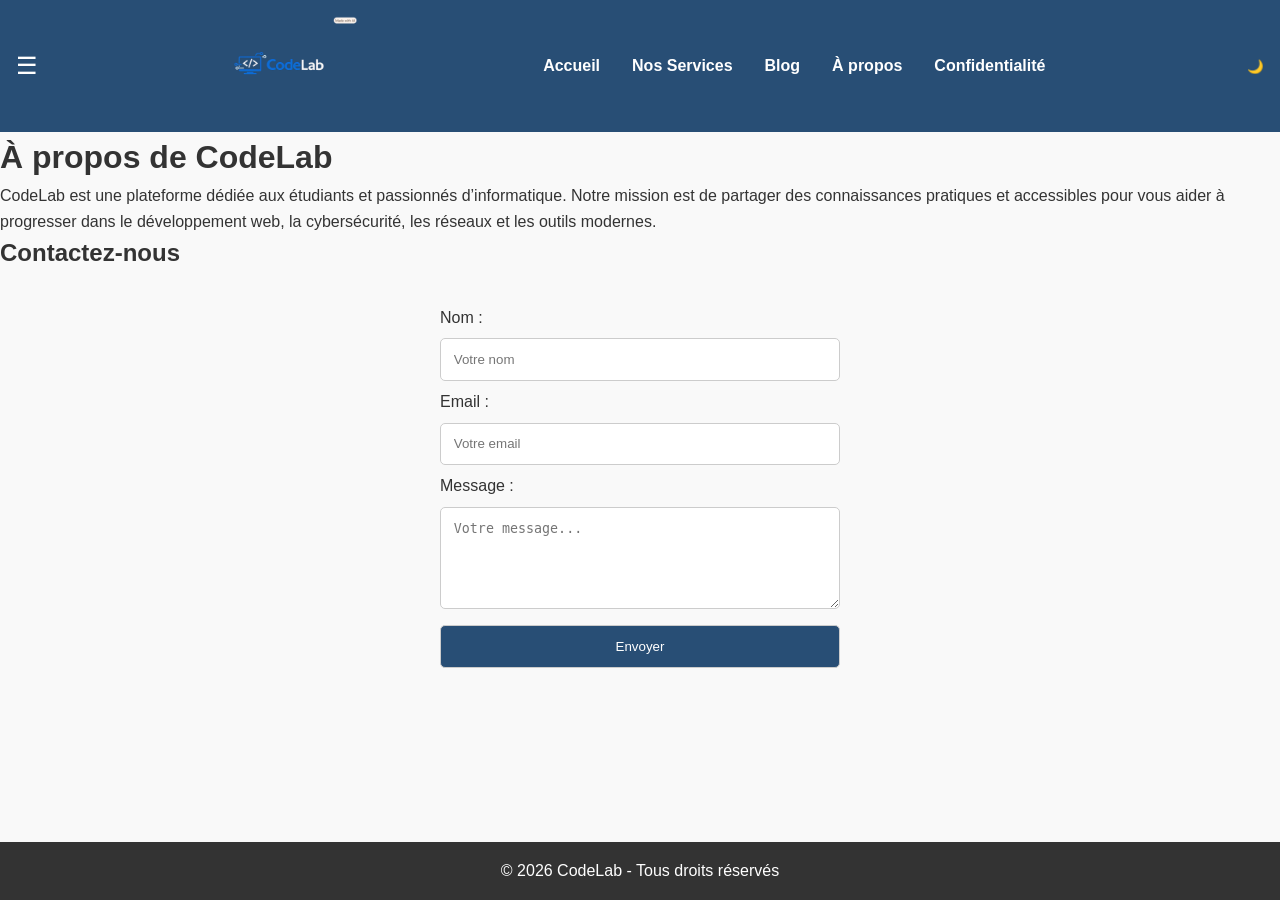
<file: about.html>
<!DOCTYPE html>
<html lang="fr">
<head>
  <meta charset="UTF-8">
  <title>TechInfo - À propos</title>
  <link rel="stylesheet" href="./css/style.css">
</head>
<body>
  <header>
    <nav>
      <img src="./images/logo.png" alt="Logo CodeLab" class="logo">
      <ul>
        <li><a href="index.html">Accueil</a></li>
        <li><a href="services.html">Nos Services</a></li>
        <li><a href="blog.html">Blog</a></li>
        <li><a href="about.html">À propos</a></li>
        <li><a href="privacy.html">Confidentialité</a></li>
      </ul>
    </nav>
  </header>

  <main>
    <h1>À propos de CodeLab</h1>
    <p>CodeLab est une plateforme dédiée aux étudiants et passionnés d’informatique. 
       Notre mission est de partager des connaissances pratiques et accessibles pour 
       vous aider à progresser dans le développement web, la cybersécurité, les réseaux 
       et les outils modernes.</p>

    <h2>Contactez-nous</h2>
    <form>
      <label for="name">Nom :</label>
      <input type="text" id="name" name="name" placeholder="Votre nom" required>

      <label for="email">Email :</label>
      <input type="email" id="email" name="email" placeholder="Votre email" required>

      <label for="message">Message :</label>
      <textarea id="message" name="message" rows="5" placeholder="Votre message..." required></textarea>

      <button type="submit">Envoyer</button>
    </form>
  </main>

  <footer>
    <p>&copy; 2026 CodeLab - Tous droits réservés</p>
  </footer>

  <script src="./script.css/script.js"></script>
</body>
</html>
</file>
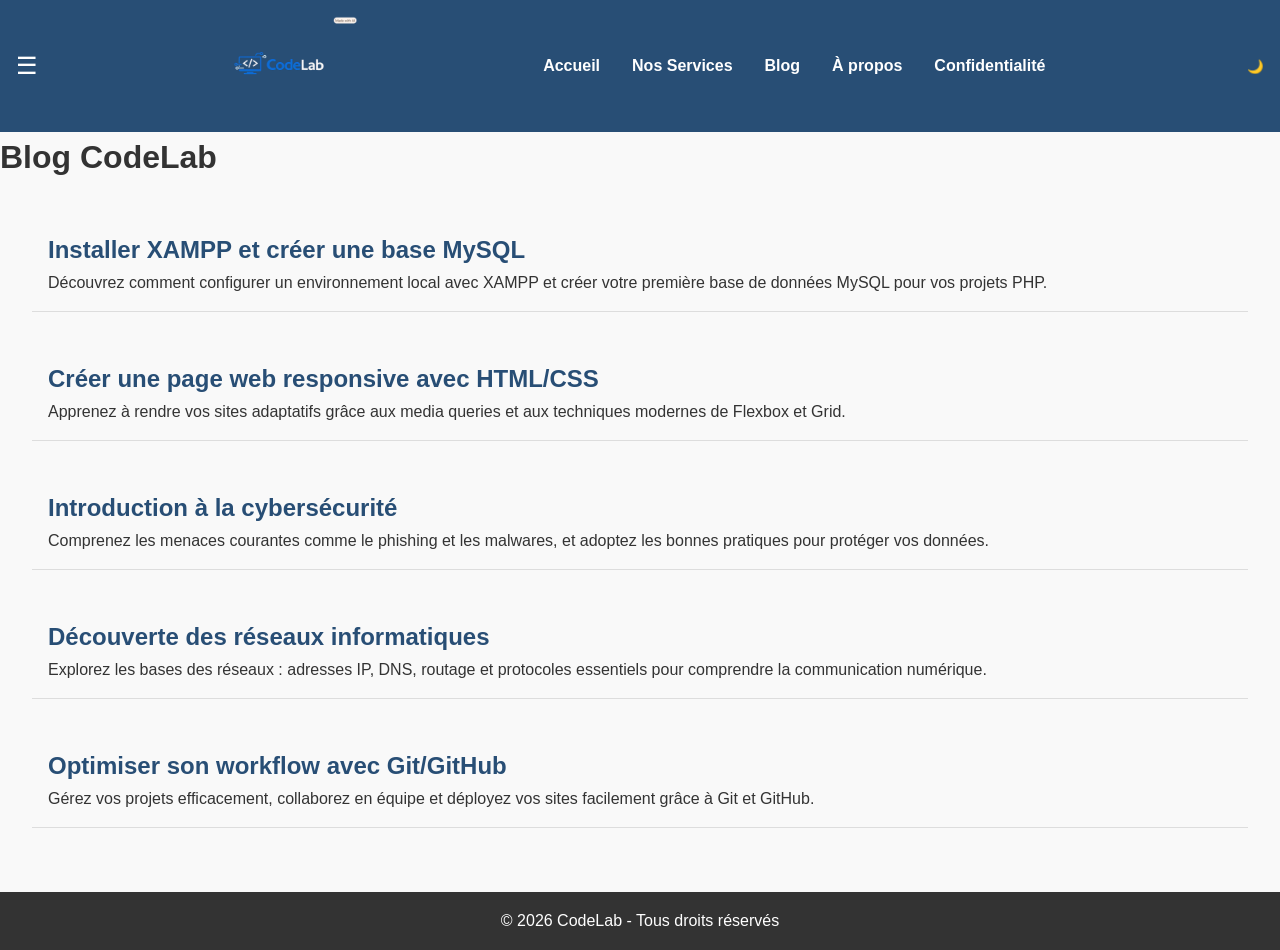
<file: blog.html>
<!DOCTYPE html>
<html lang="fr">
<head>
  <meta charset="UTF-8">
  <title>TechInfo - Blog</title>
  <link rel="stylesheet" href="./css/style.css">
</head>
<body>
  <header>
    <nav>
      <img src="./images/logo.png" alt="Logo CodeLab" class="logo">
      <ul>
        <li><a href="index.html">Accueil</a></li>
        <li><a href="services.html">Nos Services</a></li>
        <li><a href="blog.html">Blog</a></li>
        <li><a href="about.html">À propos</a></li>
        <li><a href="privacy.html">Confidentialité</a></li>
      </ul>
    </nav>
  </header>

  <main>
    <h1>Blog CodeLab</h1>

    <article>
      <h2>Installer XAMPP et créer une base MySQL</h2>
      <p>Découvrez comment configurer un environnement local avec XAMPP et créer votre première base de données MySQL pour vos projets PHP.</p>
    </article>

    <article>
      <h2>Créer une page web responsive avec HTML/CSS</h2>
      <p>Apprenez à rendre vos sites adaptatifs grâce aux media queries et aux techniques modernes de Flexbox et Grid.</p>
    </article>

    <article>
      <h2>Introduction à la cybersécurité</h2>
      <p>Comprenez les menaces courantes comme le phishing et les malwares, et adoptez les bonnes pratiques pour protéger vos données.</p>
    </article>

    <article>
      <h2>Découverte des réseaux informatiques</h2>
      <p>Explorez les bases des réseaux : adresses IP, DNS, routage et protocoles essentiels pour comprendre la communication numérique.</p>
    </article>

    <article>
      <h2>Optimiser son workflow avec Git/GitHub</h2>
      <p>Gérez vos projets efficacement, collaborez en équipe et déployez vos sites facilement grâce à Git et GitHub.</p>
    </article>
  </main>

  <footer>
    <p>&copy; 2026 CodeLab - Tous droits réservés</p>
  </footer>

  <script src="./script.css/script.js"></script>
</body>
</html>
</file>
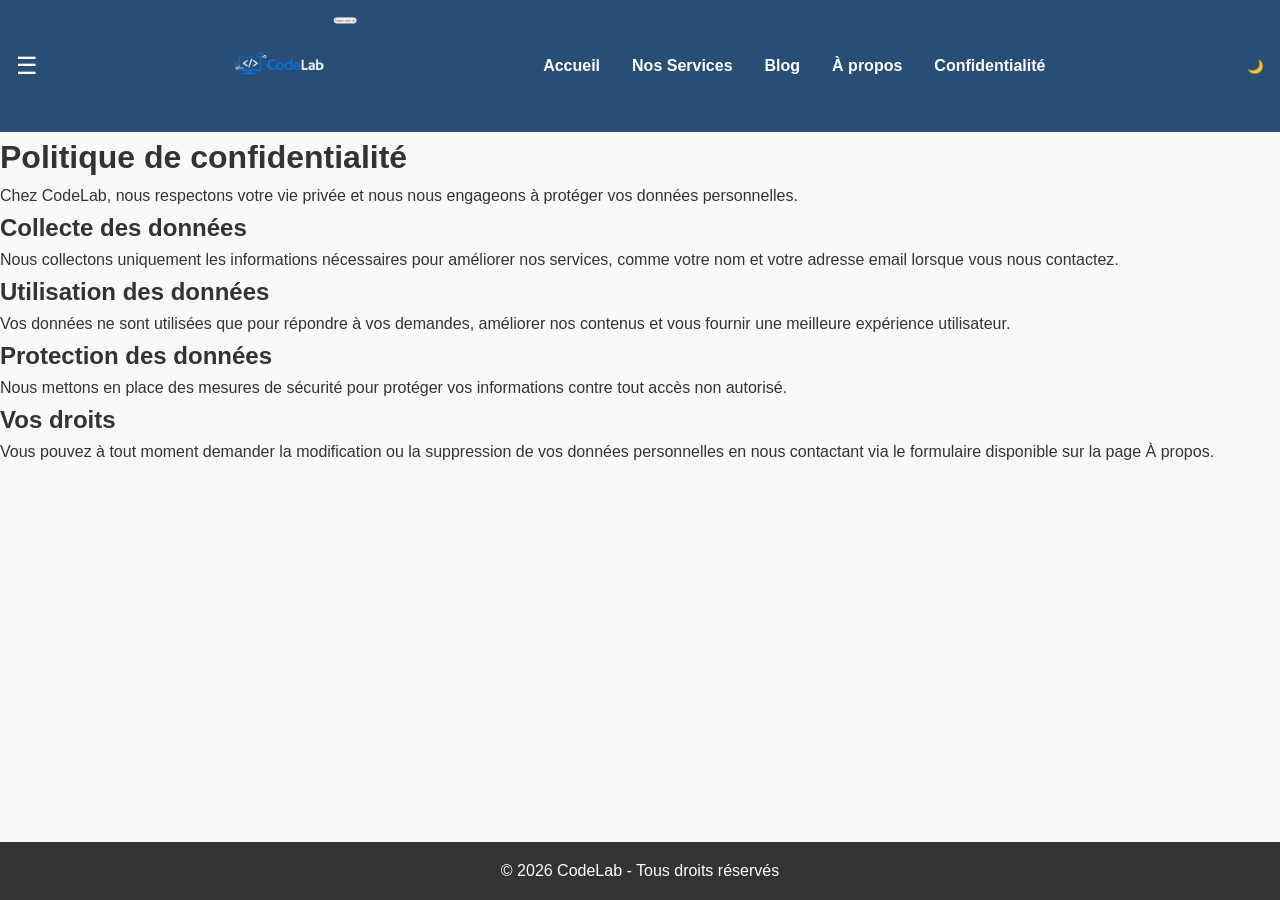
<file: privacy.html>
<!DOCTYPE html>
<html lang="fr">
<head>
  <meta charset="UTF-8">
  <title>TechInfo - Politique de confidentialité</title>
  <link rel="stylesheet" href="./css/style.css">
</head>
<body>
  <header>
    <nav>
      <img src="./images/logo.png" alt="Logo TechInfo" class="logo">
      <ul>
        <li><a href="index.html">Accueil</a></li>
        <li><a href="services.html">Nos Services</a></li>
        <li><a href="blog.html">Blog</a></li>
        <li><a href="about.html">À propos</a></li>
        <li><a href="privacy.html">Confidentialité</a></li>
      </ul>
    </nav>
  </header>

  <main>
    <h1>Politique de confidentialité</h1>
    <p>Chez CodeLab, nous respectons votre vie privée et nous nous engageons à protéger vos données personnelles.</p>

    <h2>Collecte des données</h2>
    <p>Nous collectons uniquement les informations nécessaires pour améliorer nos services, comme votre nom et votre adresse email lorsque vous nous contactez.</p>

    <h2>Utilisation des données</h2>
    <p>Vos données ne sont utilisées que pour répondre à vos demandes, améliorer nos contenus et vous fournir une meilleure expérience utilisateur.</p>

    <h2>Protection des données</h2>
    <p>Nous mettons en place des mesures de sécurité pour protéger vos informations contre tout accès non autorisé.</p>

    <h2>Vos droits</h2>
    <p>Vous pouvez à tout moment demander la modification ou la suppression de vos données personnelles en nous contactant via le formulaire disponible sur la page À propos.</p>
  </main>

  <footer>
    <p>&copy; 2026 CodeLab - Tous droits réservés</p>
  </footer>

  <script src="./script.css/script.js"></script>
</body>
</html>
</file>
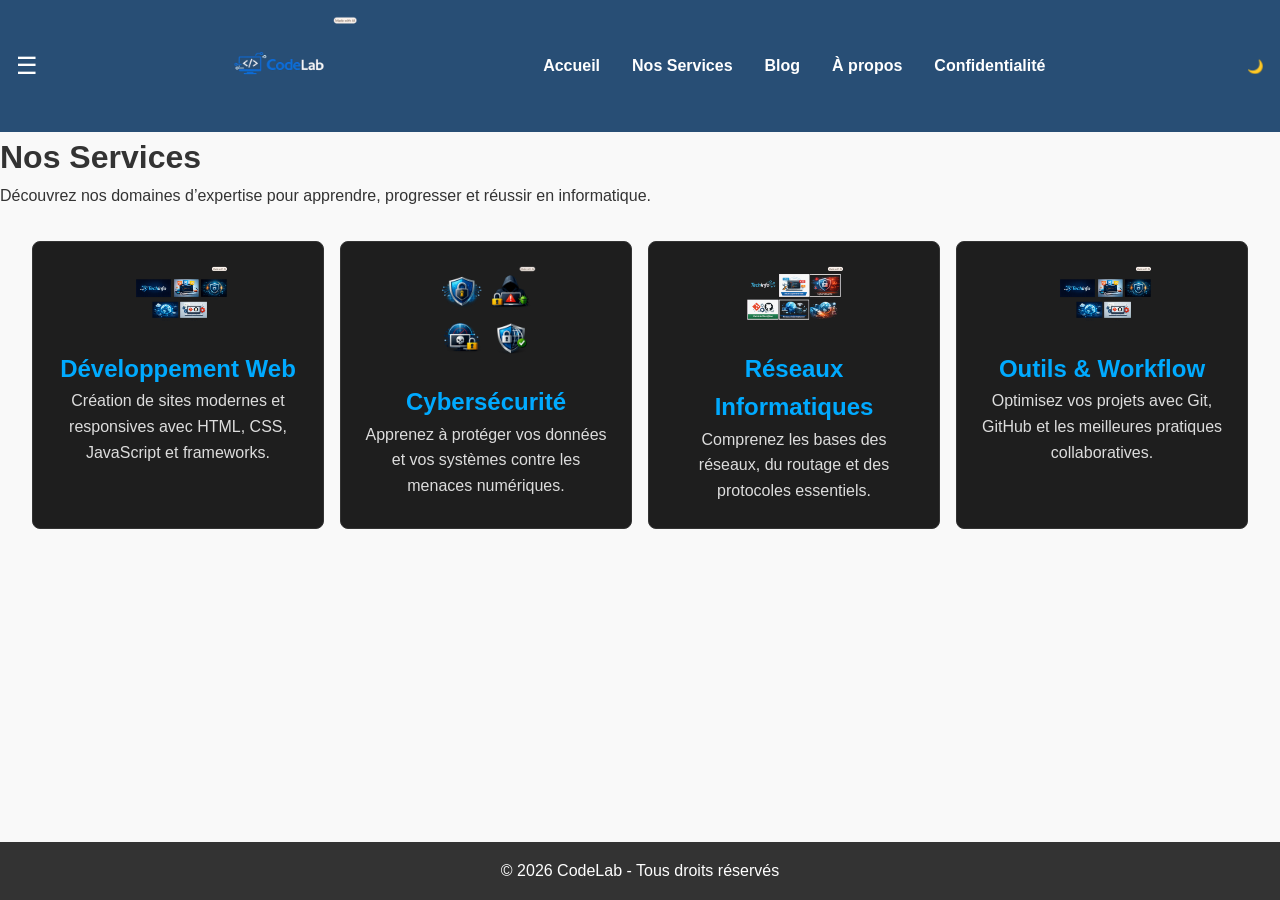
<file: services.html>
<!DOCTYPE html>
<html lang="fr">
<head>
  <meta charset="UTF-8">
  <title>TechInfo - Nos Services</title>
  <link rel="stylesheet" href="./css/style.css">
</head>
<body class="dark-mode">
  <header>
    <nav>
      <img src="./images/logo.png" alt="Logo CodeLab" class="logo">
      <ul>
        <li><a href="index.html">Accueil</a></li>
        <li><a href="services.html">Nos Services</a></li>
        <li><a href="blog.html">Blog</a></li>
        <li><a href="about.html">À propos</a></li>
        <li><a href="privacy.html">Confidentialité</a></li>
      </ul>
    </nav>
  </header>

  <main>
    <h1>Nos Services</h1>
    <p>Découvrez nos domaines d’expertise pour apprendre, progresser et réussir en informatique.</p>

    <div class="services-grid">
      <div class="service">
        <img src="./images/webdev.png" alt="Développement Web" width="80">
        <h2>Développement Web</h2>
        <p>Création de sites modernes et responsives avec HTML, CSS, JavaScript et frameworks.</p>
      </div>

      <div class="service">
        <img src="./images/security.png" alt="Cybersécurité" width="80">
        <h2>Cybersécurité</h2>
        <p>Apprenez à protéger vos données et vos systèmes contre les menaces numériques.</p>
      </div>

      <div class="service">
        <img src="./images/network.png" alt="Réseaux" width="80">
        <h2>Réseaux Informatiques</h2>
        <p>Comprenez les bases des réseaux, du routage et des protocoles essentiels.</p>
      </div>

      <div class="service">
        <img src="./images/tools.png" alt="Outils & Workflow" width="80">
        <h2>Outils & Workflow</h2>
        <p>Optimisez vos projets avec Git, GitHub et les meilleures pratiques collaboratives.</p>
      </div>
    </div>
  </main>

  <footer>
    <p>&copy; 2026 CodeLab - Tous droits réservés</p>
  </footer>

  <script src="./script.css/script.js"></script>
</body>
</html>
</file>
<file: css/style.css>
/* Reset */
* {
  margin: 0;
  padding: 0;
  box-sizing: border-box;
}

/* Variables */
:root {
  --primary-color: #284e75;
  --secondary-color: #333;
  --background-color: #f9f9f9;
  --font-main: 'Segoe UI', Arial, sans-serif;
}

/* Global */
body {
  font-family: var(--font-main);
  background: var(--background-color);
  color: var(--secondary-color);
  line-height: 1.6;

  min-height: 100vh;       /* occupe toute la hauteur de l’écran */
  display: flex;
  flex-direction: column;  /* structure en colonne : header, main, footer */
}

main {
  flex: 1;                 /* prend tout l’espace disponible */
}

footer {
  margin-top: auto;        /* pousse le footer en bas */
}


/* Header */
header {
  background: var(--primary-color);
  padding: 1rem;
}
header nav {
  display: flex;
  justify-content: space-between;
  align-items: center;
}
header nav ul {
  display: flex;
  list-style: none;
}
header nav ul li {
  margin: 0 1rem;
}
header nav ul li a {
  color: white;
  text-decoration: none;
  font-weight: bold;
}
.logo {
  width: 120px;
}

/* Hero */
.hero {
  text-align: center;
  padding: 3rem 1rem;
}
.hero h1 {
  color: var(--primary-color);
  font-size: 2.5rem;
}
.hero p {
  margin: 1rem 0;
  font-size: 1.2rem;
}
.hero video {
  max-width: 100%;
  border-radius: 10px;
}

/* Services grid */
.services-grid {
  display: grid;
  grid-template-columns: repeat(auto-fit, minmax(220px, 1fr));
  gap: 1rem;
  padding: 2rem;
}
.service {
  background: white;
  border: 1px solid #ddd;
  padding: 1.5rem;
  text-align: center;
  border-radius: 8px;
  transition: transform 0.3s ease;
}
.service:hover {
  transform: scale(1.05);
  background: #eef6ff;
}

/* Blog articles */
article {
  margin: 2rem;
  padding: 1rem;
  border-bottom: 1px solid #ddd;
}
article h2 {
  color: var(--primary-color);
}

/* Form */
form {
  display: flex;
  flex-direction: column;
  max-width: 400px;
  margin: 2rem auto;
}
form input, form textarea, form button {
  margin: 0.5rem 0;
  padding: 0.8rem;
  border: 1px solid #ccc;
  border-radius: 5px;
}
form button {
  background: var(--primary-color);
  color: white;
  cursor: pointer;
  transition: background 0.3s ease;
}
form button:hover {
  background: #0d6efd;
}

/* Footer */
footer {
  background: var(--secondary-color);
  color: white;
  text-align: center;
  padding: 1rem;
  margin-top: 2rem;
}

/* Responsive */
@media (max-width: 768px) {
  header nav ul {
    flex-direction: column;
    display: none;
  }
  header nav.active ul {
    display: flex;
  }
  .hero h1 {
    font-size: 1.8rem;
  }
  .services-grid {
    grid-template-columns: 1fr;
  }
}

@media (min-width: 769px) and (max-width: 1024px) {
  .hero h1 {
    font-size: 2.2rem;
  }
  .services-grid {
    grid-template-columns: repeat(2, 1fr);
  }
}

@media (min-width: 1025px) {
  .hero h1 {
    font-size: 2.5rem;
  }
  .services-grid {
    grid-template-columns: repeat(4, 1fr);
  }
}

/* ====== Améliorations pour les images ====== */
.logo {
  width: 150px;
  height: auto;
}

.service img {
  width: 100px;
  height: auto;
  margin-bottom: 10px;
  transition: transform 0.3s ease;
}

.service img:hover {
  transform: scale(1.1);
}

.hero img,
.blog img,
.video img {
  max-width: 100%;
  height: auto;
  border-radius: 8px;
}

/* ====== Mode Dark pour les cartes ====== */
body.dark-mode .service {
  background-color: #1e1e1e;
  color: #f1f1f1;
  border: 1px solid #333;
}

body.dark-mode .service h2 {
  color: #00aaff;
}

body.dark-mode .service p {
  color: #ddd;
}

.video-container {
  position: relative;
  padding-bottom: 56.25%; /* ratio 16:9 */
  height: 0;
  overflow: hidden;
  max-width: 100%;
}

.video-container iframe {
  position: absolute;
  top: 0;
  left: 0;
  width: 100%;
  height: 100%;
  border-radius: 10px; /* optionnel */
}

/* Hero video adaptée pour format short */
.hero video {
  display: block;
  margin: 20px auto;
  max-width: 100%;
  max-height: 600px;       /* limite la hauteur pour éviter qu’elle prenne tout l’écran */
  border-radius: 10px;     /* coins arrondis */
  box-shadow: 0 4px 12px rgba(0,0,0,0.2); /* effet moderne */
  object-fit: cover;       /* recadre bien si format vertical */
}
</file>
